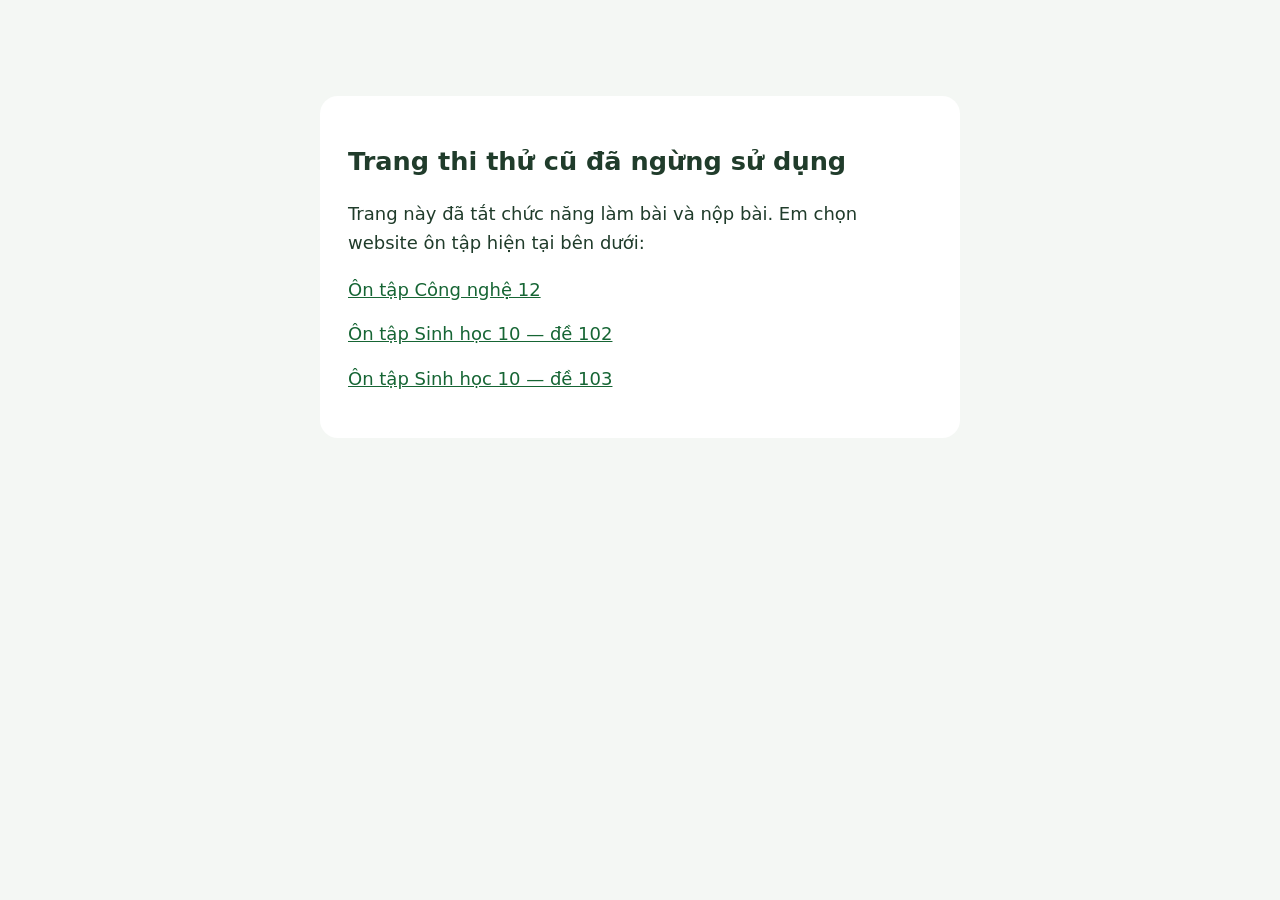
<file: index.html>
<!doctype html>
<html lang="vi"><head><meta charset="utf-8"><meta name="viewport" content="width=device-width,initial-scale=1"><meta name="robots" content="noindex"><title>Trang thi thử cũ đã ngừng sử dụng</title><style>body{font:18px/1.6 system-ui,sans-serif;max-width:640px;margin:8vh auto;padding:24px;color:#203c2b;background:#f4f7f4}main{background:white;padding:28px;border-radius:18px}h1{font-size:1.6rem}a{display:block;color:#166534;margin:16px 0}</style></head><body><main><h1>Trang thi thử cũ đã ngừng sử dụng</h1><p>Trang này đã tắt chức năng làm bài và nộp bài. Em chọn website ôn tập hiện tại bên dưới:</p><nav aria-label="Website ôn tập hiện tại"><a href="https://vvbhaidocbinhkieucailay-lang.github.io/on-tap-cong-nghe-12/">Ôn tập Công nghệ 12</a><a href="https://vvbhaidocbinhkieucailay-lang.github.io/on-tap-cong-nghe-12/sinh-10/?made=102">Ôn tập Sinh học 10 — đề 102</a><a href="https://vvbhaidocbinhkieucailay-lang.github.io/on-tap-cong-nghe-12/sinh-10/?made=103">Ôn tập Sinh học 10 — đề 103</a></nav></main></body></html>
</file>
